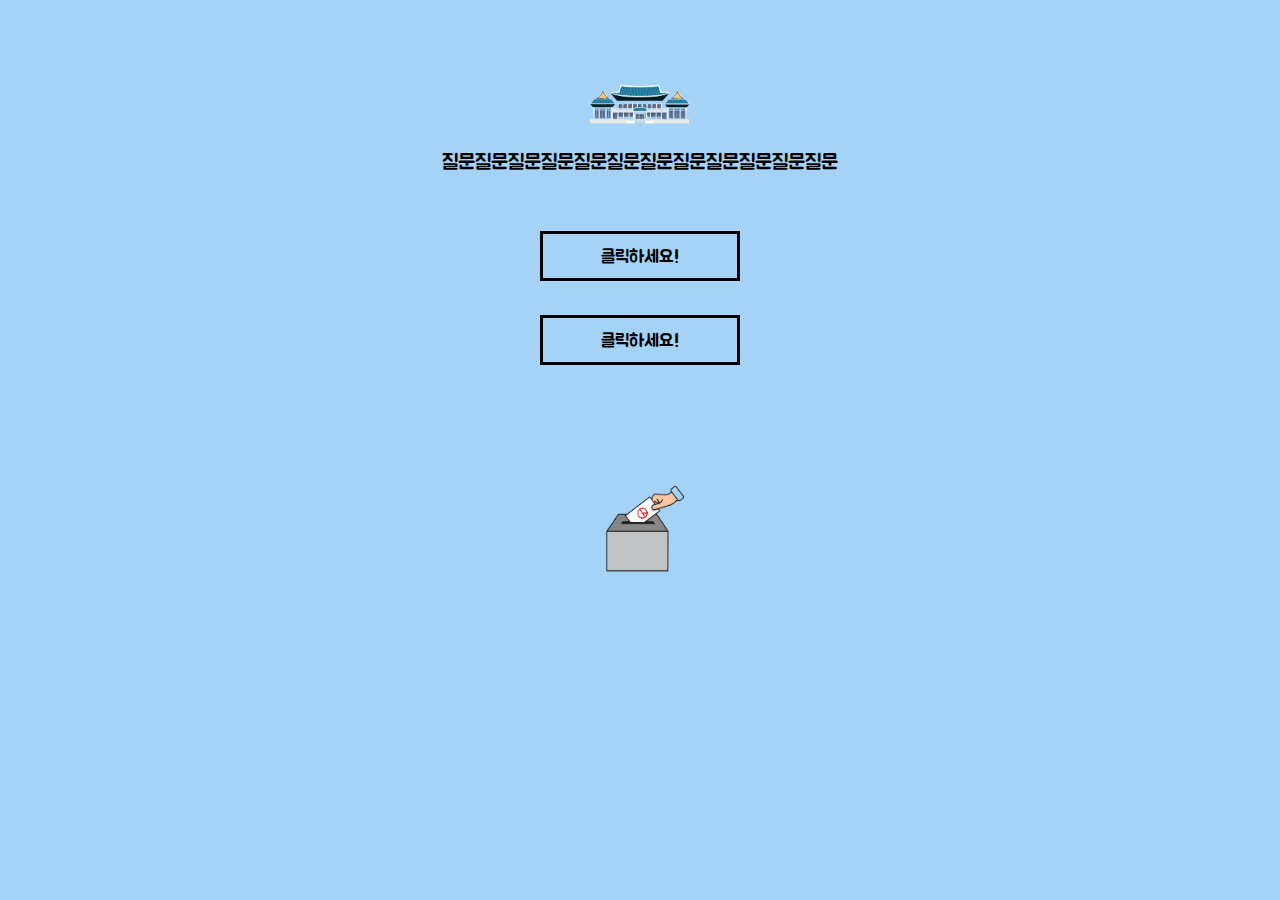
<file: president2.html>
<!DOCTYPE html>
<html>
<head>
    <meta charset="UTF-8">
    <link href="style.css" rel="stylesheet">
    <title>whoismypresident?</title>
<style>
            a {
            text-decoration: none;
            color: black;
        }

        a:visited {
            text-decoration: none;
        }

        a:hover {
            text-decoration: none;
        }

        a:focus {
            text-decoration: none;
        }

        a:hover,
        a:active {
            text-decoration: none;
        }
body {background-color: rgb(165, 210, 247); font-size: 130%;text-align:center;}
h1   {color: blue;}
p    {color: rgb(0, 0, 0);}
a    {
    text-decoration-line: none;
}

</style>
</head>

<body>
    <div class="jua">
        <p style="text-align:center;font-size:130%;line-height: 30px;"><br></p>

        <img src="images/청와대.png" width="100" height="40">

        <p style="text-align:center;">질문질문질문질문질문질문질문질문질문질문질문질문</p>

        <p style="text-align:center;font-size:130%;line-height: 30px;"><br></p>

        <div class="back">
            <div class="button_base b09_electric"><p style="text-align:center;font-size:8%;line-height: 0px;"><br></p>
                <a href="president2.html">클릭하세요!</a></div>
        </div>

        <p style="text-align:center;font-size:130%;line-height: 5px;"><br></p>

        <div class="back">
            <div class="button_base b09_electric"><p style="text-align:center;font-size:8%;line-height: 0px;"><br></p>
                <a href="president2.html">클릭하세요!</a></div>
        </div>
        <p style="text-align:center;font-size:130%;line-height: 60px;"><br></p>
        <img src="images/vote.png" style="display: block; margin: 0 auto; width:100px; height:100px;">
    </div>
</body>
</html>
</file>
<file: style.css>
@font-face {
    font-family: "jua";
    src: url("fonts/BMJUA_ttf.ttf");
  }
  
  .jua{
    font-family: "jua";
  }


  @import url('https://fonts.googleapis.com/css?family=Roboto+Condensed');

  .preserve-3d {
      transform-style: preserve-3d;
      -webkit-transform-style: preserve-3d;
  }
  
  
  .button_base {
      margin: 0;
      border: 0;
      font-size: 18px;
      position: relative;
      top: 70%;
      left: 50%;
      margin-top: -25px;
      margin-left: -100px;
      width: 200px;
      height: 50px;
      text-align: center;
      box-sizing: border-box;
      -webkit-box-sizing: border-box;
      -moz-box-sizing: border-box;
      -webkit-user-select: none;
      cursor: default;
  }
  
  .button_base:hover {
      cursor: pointer;
  }
  
/* ### ### ### 09 */
.b09_electric {
    color: #000000;
    background-color:none;
    border: #000000 solid 3px;
    padding: 10px;
    transition: all 0.1s ease;
    -webkit-transition: all 0.1s ease;
    -moz-transition: all 0.1s ease;
}

.b09_electric:hover {
    color: rgb(85, 141, 136);
    background-color: #000000;
    animation: b09_electric_blinkIn 0.1s step-end 0 2;
    -webkit-animation: b09_electric_blinkIn 0.1s step-end 0 2;
    -moz-animation: b09_electric_blinkIn 0.1s step-end 0 2;
    transition: all 0.2s ease 0.2s;
    -webkit-transition: all 0.2s ease 0.2s;
    -moz-transition: all 0.2s ease 0.2s;
}

@-webkit-keyframes b09_electric_blinkIn {
    from,
    to {
        background-color: #f8f8f8;
        color: #000000;
    }
    50% {
        background-color: #ffffff;
        color: #000000;
    }
}

@-moz-keyframes b09_electric_blinkIn {
    from,
    to {
        background-color: #f8f8f8;
        color: #000000;
    }
    50% {
        background-color: #ffffff;
        color: #000000;
    }
}

.fade-in-box {
    display: inline-block;
    animation: fadein 3s;
    -moz-animation: fadein 3s; /* Firefox */
    -webkit-animation: fadein 3s; /* Safari and Chrome */
    -o-animation: fadein 3s; /* Opera */
  }

  @-webkit-keyframes fadein { /* Safari and Chrome */
      from {
          opacity:0;
      }
      to {
          opacity:1;
      }
  }

  

@keyframes fadeInDown {
    from {
        opacity:0;
        -webkit-transform: translatey(-10px);
        -moz-transform: translatey(-10px);
        -o-transform: translatey(-10px);
        transform: translatey(-10px);
    }
    to {
        opacity:1;
        -webkit-transform: translatey(0);
        -moz-transform: translatey(0);
        -o-transform: translatey(0);
        transform: translatey(0);
    }
}
.in-down {
    -webkit-animation-name: fadeInDown;
    -moz-animation-name: fadeInDown;
    -o-animation-name: fadeInDown;
    animation-name: fadeInDown;
    -webkit-animation-fill-mode: both;
    -moz-animation-fill-mode: both;
    -o-animation-fill-mode: both;
    animation-fill-mode: both;
    -webkit-animation-duration: 1s;
    -moz-animation-duration: 1s;
    -o-animation-duration: 1s;
    animation-duration: 1s;
}

@keyframes LineDrawingRight{
    from{
        position:absolute; 
        border: 3px solid #000000;
        left:50%; margin-left:-220px; 
        width:0px; top:4%; margin-top:3px; 
        background:#000000;
    }

    to{
        position:absolute; 
        border: 3px solid #000000;
        left:50%; margin-left:-220px; 
        width:440px; top:4%; margin-top:3px; 
        background:#000000;
    }
}
@keyframes LineDrawingDown{
    from{
        position:absolute; 
        border: 3px solid #000000;
        left:50%; margin-left:-220px; 
        top:5%;  height:0%; 
        background:#000000;
    }
    to{
        position:absolute; 
        border: 3px solid #000000;
        left:50%; margin-left:-220px; 
        top:5%;  height:93%; 
        background:#000000;
    }
}
@keyframes LineDrawingUp{
    from{
        position:absolute;
        border: 3px solid #000000;
        left:50%; margin-left:220px;
        top:98%; height:0%; 
        background:#000000
    }
    to{
        position:absolute;
        border: 3px solid #000000;
        left:50%; margin-left:220px;
        top:5%; height:93%; 
        background:#000000
    }
}

@keyframes LineDrawingLeft{
    from{
        position:absolute; 
        border: 3px solid #000000;
        left:50%; margin-left:220px; width:0px; 
        top:98%; margin-top:3px; 
        background:#000000;
    }
    to{
        position:absolute; 
        border: 3px solid #000000;
        left:50%; margin-left:-220px; width:440px; 
        top:98%; margin-top:3px; 
        background:#000000;
    }
}

@keyframes shaking{
    0%{
        position:relative;
        top:0px;
    }
    50%{
        position:relative;
        top:5px;
    }
    100%{
        position: relative;
        top:0px;
    }
}

.mypresident{
    text-align:center;
    font-size:220%;
    line-height: 0px;
}

.imagesmall{
    position:relative; 
    left: 75px;
    top:11px; 
    line-height: 0px;
}

.top {
    position: absolute;
    border: 3px solid #000000;
    left: 50%;
    margin-left: -220px;
    width: 440px;
    top: 4%;
    margin-top: 3px;
    background: #000000;
    animation-duration: 1s;
    animation-name: LineDrawingRight;
}

.left {
    position: absolute;
    border: 3px solid #000000;
    left: 50%;
    margin-left: -220px;
    top: 5%;
    height: 93%;
    background: #000000;
    animation-duration: 1s;
    animation-name: LineDrawingDown;
}

.bottom {
    position: absolute;
    border: 3px solid #000000;
    left: 50%;
    margin-left: -220px;
    width: 440px;
    top: 98%;
    margin-top: 3px;
    background: #000000;
    animation-duration: 1s;
    animation-name: LineDrawingLeft;
}

.right {
    position: absolute;
    border: 3px solid #000000;
    left: 50%;
    margin-left: 220px;
    top: 5%;
    height: 93%;
    background: #000000;
    animation-duration: 1s;
    animation-name: LineDrawingUp;
}

@media screen and (max-width: 480px) {

    .body {
        font-size: 100%;
    }

    .imagesmall{
        left: 59px;
        top:6px; 
    }

    .mypresident{
        font-size:170%;
    }

    .top {
        position: absolute;
        border: 3px solid #000000;
        left: 50%;
        margin-left: -170px;
        width: 340px;
        top: 4%;
        margin-top: 3px;
        background: #000000;
        animation-duration: 1s;
        animation-name: LineDrawingRight;
    }
    
    .left {
        position: absolute;
        border: 3px solid #000000;
        left: 50%;
        margin-left: -170px;
        top: 5%;
        height: 93%;
        background: #000000;
        animation-duration: 1s;
        animation-name: LineDrawingDown;
    }
    
    .bottom {
        position: absolute;
        border: 3px solid #000000;
        left: 50%;
        margin-left: -170px;
        width: 340px;
        top: 98%;
        margin-top: 3px;
        background: #000000;
        animation-duration: 1s;
        animation-name: LineDrawingLeft;
    }
    
    .right {
        position: absolute;
        border: 3px solid #000000;
        left: 50%;
        margin-left: 170px;
        top: 5%;
        height: 93%;
        background: #000000;
        animation-duration: 1s;
        animation-name: LineDrawingUp;
    }

    @keyframes LineDrawingRight{
    from{
        left:50%; margin-left:-170px; 
        width:0px; top:4%; margin-top:3px; 
    }

    to{
        left:50%; margin-left:-170px; 
        width:340px; top:4%; margin-top:3px; 
    }
}
@keyframes LineDrawingDown{
    from{
        left:50%; margin-left:-170px; 
        top:5%;  height:0%; 
    }
    to{
        left:50%; margin-left:-170px; 
        top:5%;  height:93%; 
    }
}
@keyframes LineDrawingUp{
    from{
        left:50%; margin-left:170px;
        top:98%; height:0%; 

    }
    to{
        left:50%; margin-left:170px;
        top:5%; height:93%; 
    }
}

@keyframes LineDrawingLeft{
    from{
        left:50%; margin-left:170px; width:0px; 
        top:98%; margin-top:3px; 
    }
    to{
        left:50%; margin-left:-170px; width:340px; 
        top:98%; margin-top:3px; 
    }
}
    
}





.a {
    text-decoration: none;
    color: black;
}

.a:visited {
    text-decoration: none;
}

.a:hover {
    text-decoration: none;
}

.a:focus {
    text-decoration: none;
}

.a:hover,
.a:active {
    text-decoration: none;
}

.body {
    background-color: rgb(85, 141, 136);
    font-size: 130%;
    text-align: center;
}

.a {
    text-decoration-line: none;
}

.b {
    animation-duration: 1s;
    animation-name: shaking;
    animation-iteration-count: infinite;
}


.catch{
    position: relative;
    text-align: center;
}
</file>
